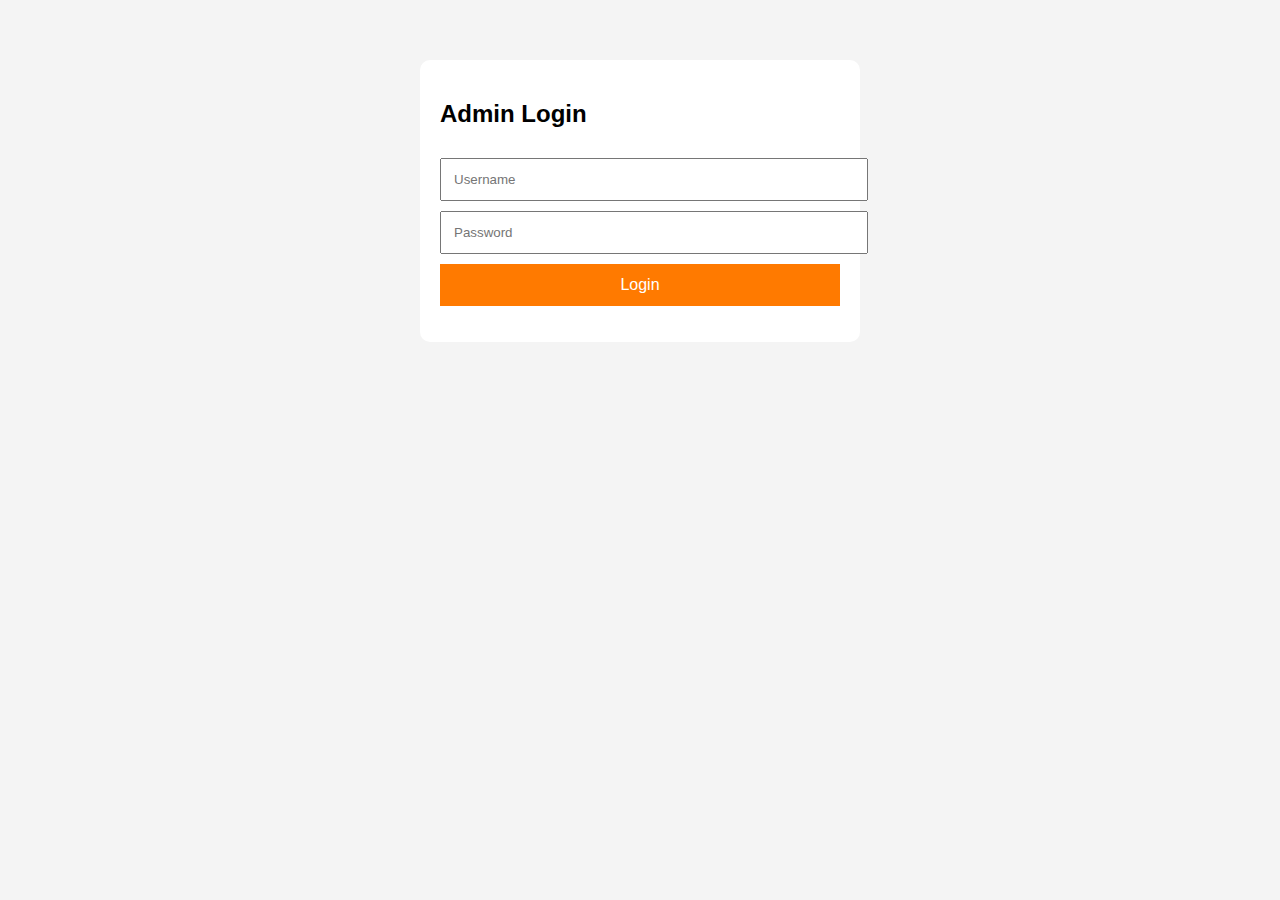
<file: login.html>
<!DOCTYPE html>
<html>
<head>
  <title>Admin Login</title>
  <meta name="viewport" content="width=device-width, initial-scale=1">
  <style>
    body{font-family:Arial;background:#f4f4f4;}
    .box{
      max-width:400px;
      margin:60px auto;
      background:#fff;
      padding:20px;
      border-radius:10px;
    }
    input,button{
      width:100%;
      padding:12px;
      margin-top:10px;
    }
    button{
      background:#ff7a00;
      border:none;
      color:white;
      font-size:16px;
    }
  </style>
</head>
<body>

<div class="box">
  <h2>Admin Login</h2>

  <input id="u" placeholder="Username">
  <input id="p" type="password" placeholder="Password">
  <button onclick="login()">Login</button>

  <p id="err" style="color:red;"></p>
</div>

<script>
function login(){
  const u = document.getElementById("u").value;
  const p = document.getElementById("p").value;

  if(u === "Prashant" && p === "Prashant@27"){
    localStorage.setItem("admin","yes");
    window.location.href="dashboard.html";
  }else{
    document.getElementById("err").innerText="Wrong Login";
  }
}
</script>

</body>
</html>
</file>
